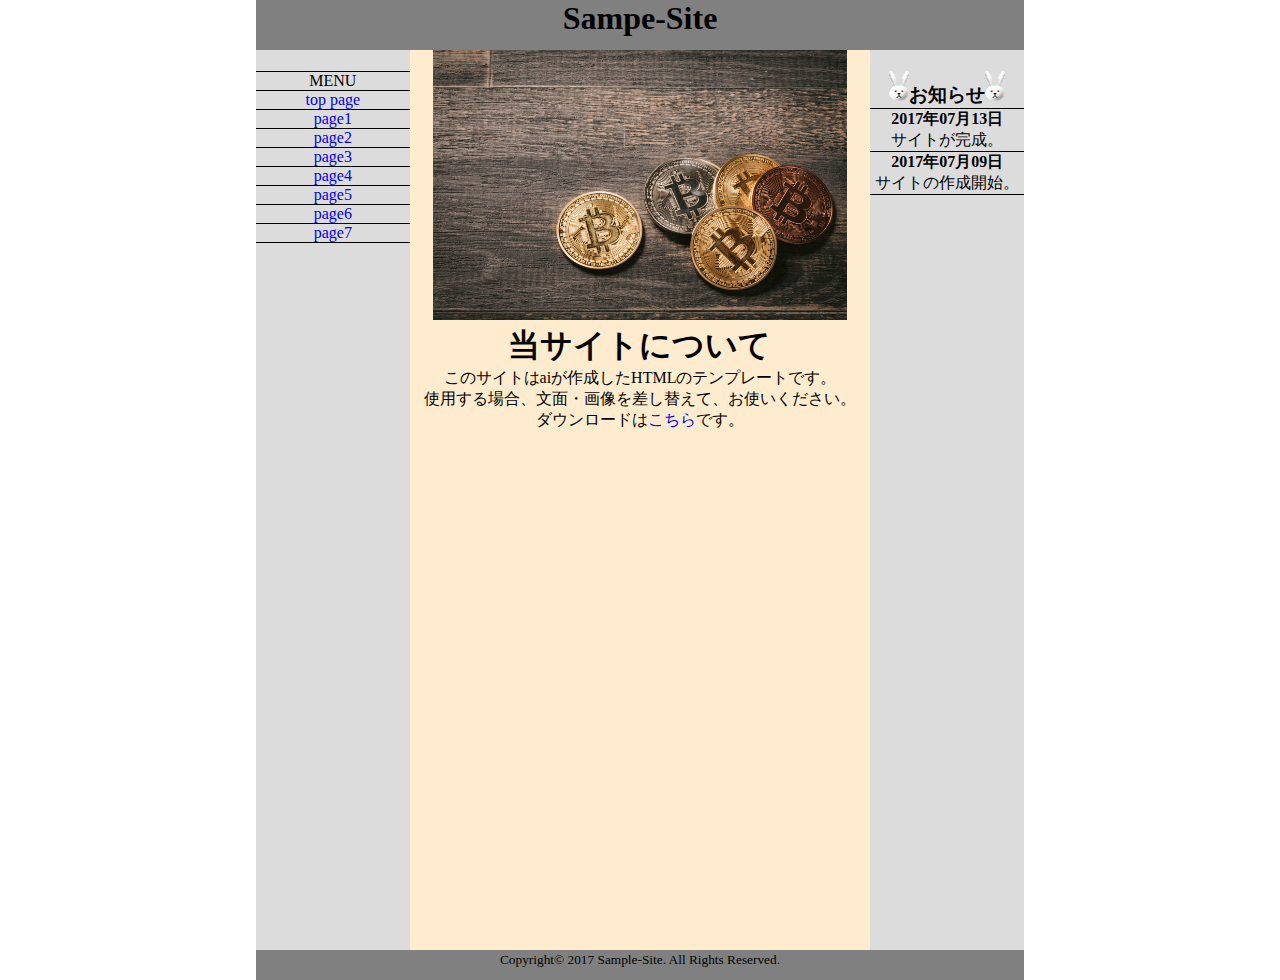
<file: index.html>
<!DOCTYPE html>
<html lang="en">
<head>
	<meta charset="UTF-8">
	<meta http-equiv="X-UA-Compatible" content="IE=edge">
	<meta name="viewport" content="width=device-width, initial-scale=1.0">
	<title>Sample-Site10</title>
	<link rel="stylesheet" href="./css/style.css">
</head>
<body>
	
	<div id="container">
	
		<header>
			<h1>Sampe-Site<h1>
		</header>

		<div id="content">

			<nav>
			　<ul>
					<li>MENU</li>
					<li><a href="./index.html">top page</a></li>
					<li><a href="./page1.html">page1</a></li>
					<li><a href="./page2.html">page2</a></li>
					<li><a href="./page3.html">page3</a></li>
					<li><a href="./page4.html">page4</a></li>
					<li><a href="./page5.html">page5</a></li>
					<li><a href="./page6.html">page6</a></li>
					<li><a href="./page7.html">page7</a></li>
				</ul>
			</nav>

			<article>
			 <img src="./images/coin.jpg" alt="" width="90%" height="30%">
			 <h1>当サイトについて</h1>
					<p>
						このサイトはaiが作成したHTMLのテンプレートです。<br>
						使用する場合、文面・画像を差し替えて、お使いください。<br>
						ダウンロードは<a id="download-link" href="https://github.com/airis0/site-template10">こちら</a>です。
					</p>
			</article>

			<aside>
			　<h3><img src="./images/rabbit.gif" alt="ウサギ" width="20px" height="30px">お知らせ<img src="./images/rabbit.gif" alt="ウサギ" width="20px" height="30px"></h3>
			    <dl>
						<dt><time datetime="2017-07-13">2017年07月13日</time></dt>
						<dd>サイトが完成。</dd>
						<dt><time datetime="2017-07-09">2017年07月09日</time></dt>
						<dd>サイトの作成開始。</dd>
				  </dl>
			</aside>

		</div>

		<footer>
			<p id="copyright"><small>Copyright&copy; 2017 Sample-Site. All Rights Reserved.</small></p>
		</footer>

	</div>

	
</body>
</html>
</file>
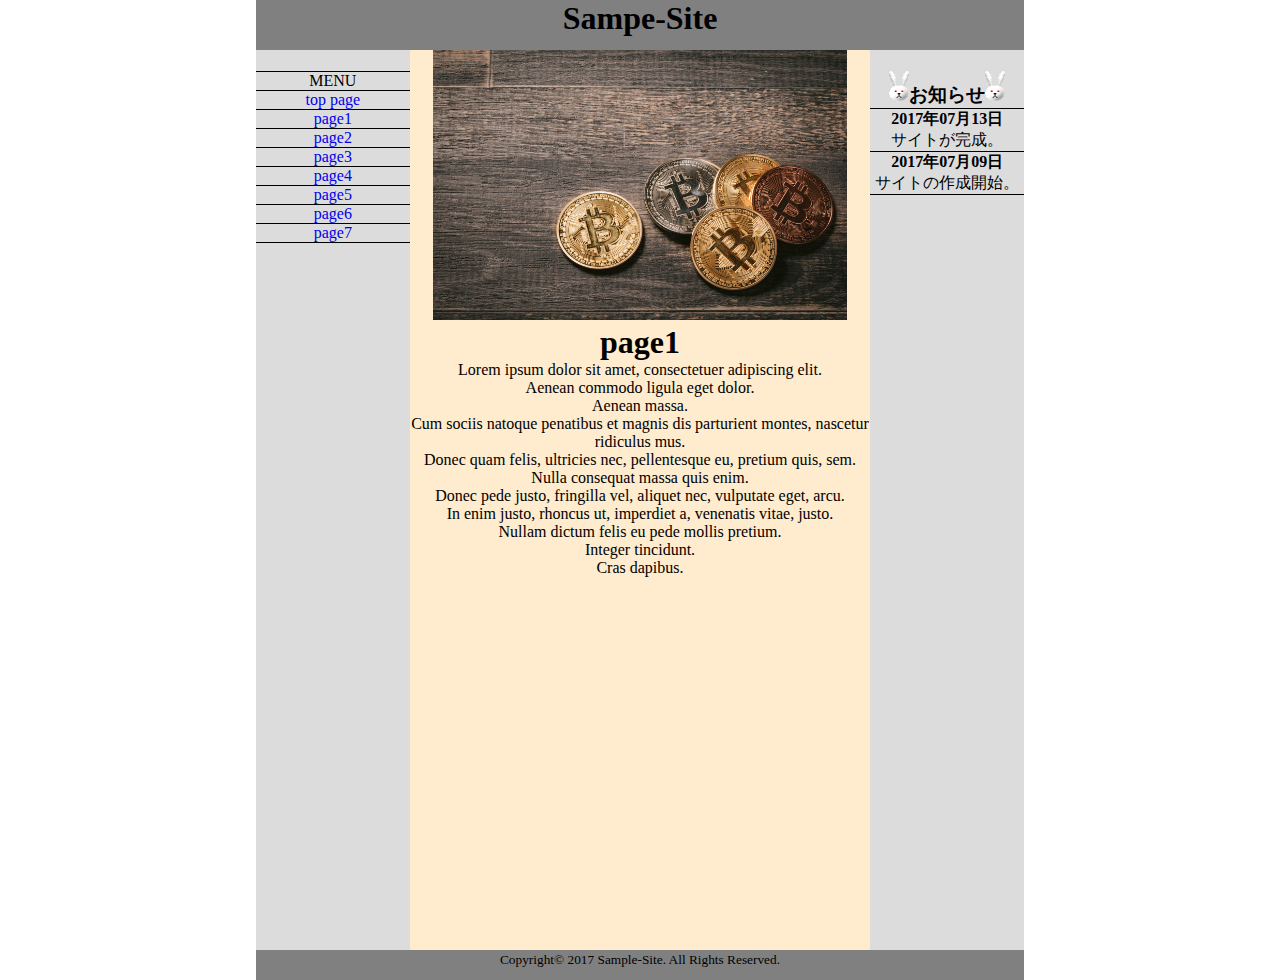
<file: page1.html>
<!DOCTYPE html>
<html lang="en">
<head>
	<meta charset="UTF-8">
	<meta http-equiv="X-UA-Compatible" content="IE=edge">
	<meta name="viewport" content="width=device-width, initial-scale=1.0">
	<title>Sample-Site10</title>
	<link rel="stylesheet" href="./css/style.css">
</head>
<body>

	<div id="container">

		<header>
			<h1>Sampe-Site<h1>
		</header>

		<div id="content">

			<nav>
			　<ul>
					<li>MENU</li>
					<li><a href="./index.html">top page</a></li>
					<li><a href="./page1.html">page1</a></li>
					<li><a href="./page2.html">page2</a></li>
					<li><a href="./page3.html">page3</a></li>
					<li><a href="./page4.html">page4</a></li>
					<li><a href="./page5.html">page5</a></li>
					<li><a href="./page6.html">page6</a></li>
					<li><a href="./page7.html">page7</a></li>
				</ul>
			</nav>

			<article>
			 <img src="./images/coin.jpg" alt="" width="90%" height="30%">
			 <h1>page1</h1>
					<p>
						Lorem ipsum dolor sit amet, consectetuer adipiscing elit.<br>
						Aenean commodo ligula eget dolor.<br>
						Aenean massa.<br>
						Cum sociis natoque penatibus et magnis dis parturient montes, nascetur ridiculus mus.<br>
						Donec quam felis, ultricies nec, pellentesque eu, pretium quis, sem.<br>
						Nulla consequat massa quis enim.<br>
						Donec pede justo, fringilla vel, aliquet nec, vulputate eget, arcu.<br>
						In enim justo, rhoncus ut, imperdiet a, venenatis vitae, justo.<br>
						Nullam dictum felis eu pede mollis pretium.<br>
						Integer tincidunt.<br>
						Cras dapibus.
					</p>
			</article>

			<aside>
			　<h3><img src="./images/rabbit.gif" alt="ウサギ" width="20px" height="30px">お知らせ<img src="./images/rabbit.gif" alt="ウサギ" width="20px" height="30px"></h3>
			    <dl>
						<dt><time datetime="2017-07-13">2017年07月13日</time></dt>
						<dd>サイトが完成。</dd>						
						<dt><time datetime="2017-07-09">2017年07月09日</time></dt>
						<dd>サイトの作成開始。</dd>
				  </dl>
			</aside>

		</div>

		<footer>
			<p id="copyright"><small>Copyright&copy; 2017 Sample-Site. All Rights Reserved.</small></p>
		</footer>

	</div>

</body>
</html>
</file>
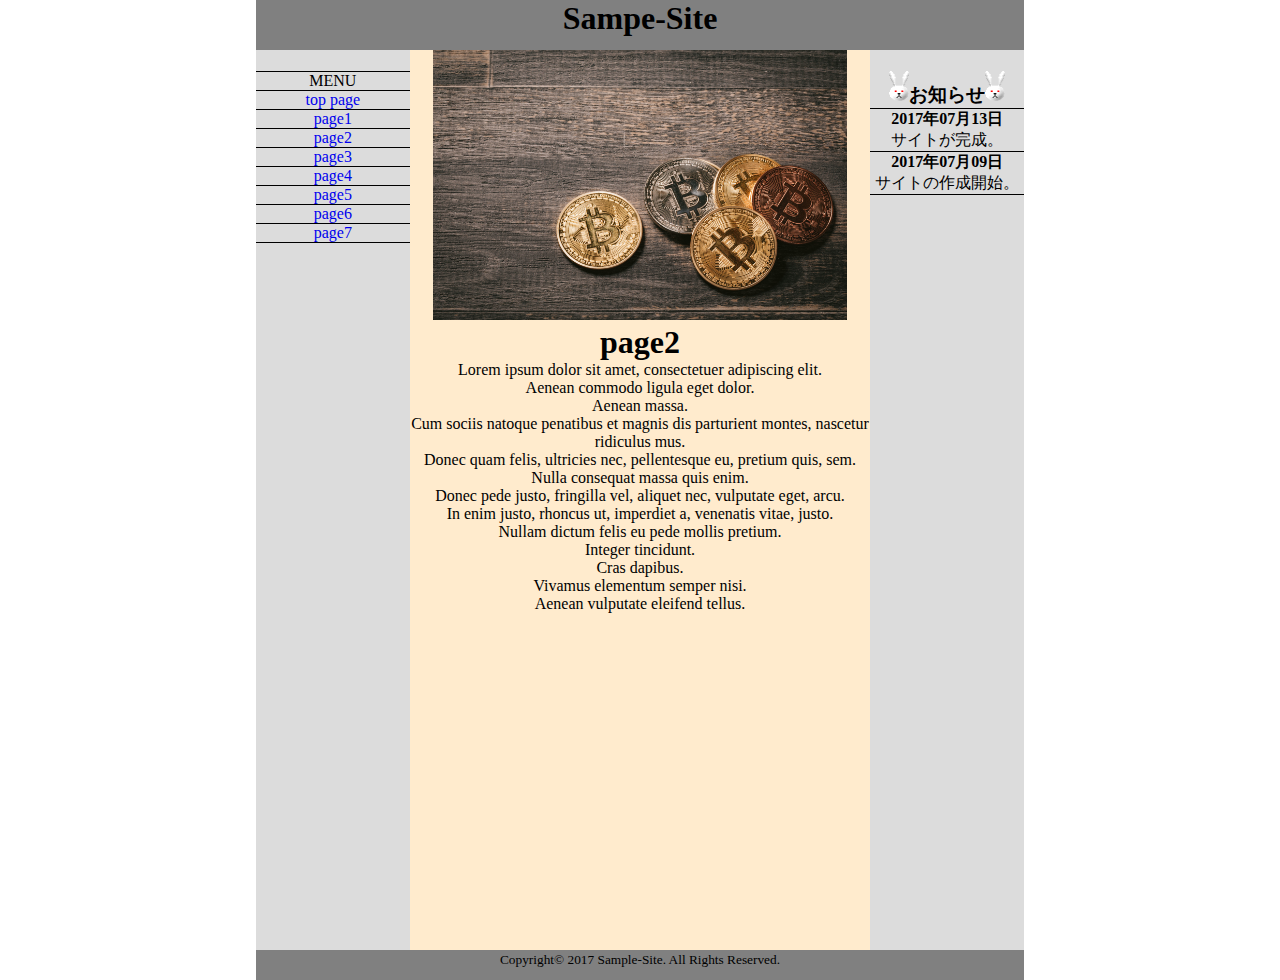
<file: page2.html>
<!DOCTYPE html>
<html lang="en">
<head>
	<meta charset="UTF-8">
	<meta http-equiv="X-UA-Compatible" content="IE=edge">
	<meta name="viewport" content="width=device-width, initial-scale=1.0">
	<title>Sample-Site10</title>
	<link rel="stylesheet" href="./css/style.css">
</head>
<body>

	<div id="container">

		<header>
			<h1>Sampe-Site<h1>
		</header>

		<div id="content">

			<nav>
			　<ul>
					<li>MENU</li>
					<li><a href="./index.html">top page</a></li>
					<li><a href="./page1.html">page1</a></li>
					<li><a href="./page2.html">page2</a></li>
					<li><a href="./page3.html">page3</a></li>
					<li><a href="./page4.html">page4</a></li>
					<li><a href="./page5.html">page5</a></li>
					<li><a href="./page6.html">page6</a></li>
					<li><a href="./page7.html">page7</a></li>
				</ul>
			</nav>

			<article>
			 <img src="./images/coin.jpg" alt="" width="90%" height="30%">
			 <h1>page2</h1>
					<p>
						Lorem ipsum dolor sit amet, consectetuer adipiscing elit.<br>
						Aenean commodo ligula eget dolor.<br>
						Aenean massa.<br>
						Cum sociis natoque penatibus et magnis dis parturient montes, nascetur ridiculus mus.<br>
						Donec quam felis, ultricies nec, pellentesque eu, pretium quis, sem.<br>
						Nulla consequat massa quis enim.<br>
						Donec pede justo, fringilla vel, aliquet nec, vulputate eget, arcu.<br>
						In enim justo, rhoncus ut, imperdiet a, venenatis vitae, justo.<br>
						Nullam dictum felis eu pede mollis pretium.<br>
						Integer tincidunt.<br>
						Cras dapibus.<br>
						Vivamus elementum semper nisi.<br>
						Aenean vulputate eleifend tellus.
					</p>
			</article>

			<aside>
			　<h3><img src="./images/rabbit.gif" alt="ウサギ" width="20px" height="30px">お知らせ<img src="./images/rabbit.gif" alt="ウサギ" width="20px" height="30px"></h3>
			    <dl>
						<dt><time datetime="2017-07-13">2017年07月13日</time></dt>
						<dd>サイトが完成。</dd>						
						<dt><time datetime="2017-07-09">2017年07月09日</time></dt>
						<dd>サイトの作成開始。</dd>
				  </dl>
			</aside>

		</div>

		<footer>
			<p id="copyright"><small>Copyright&copy; 2017 Sample-Site. All Rights Reserved.</small></p>
		</footer>

	</div>

</body>
</html>
</file>
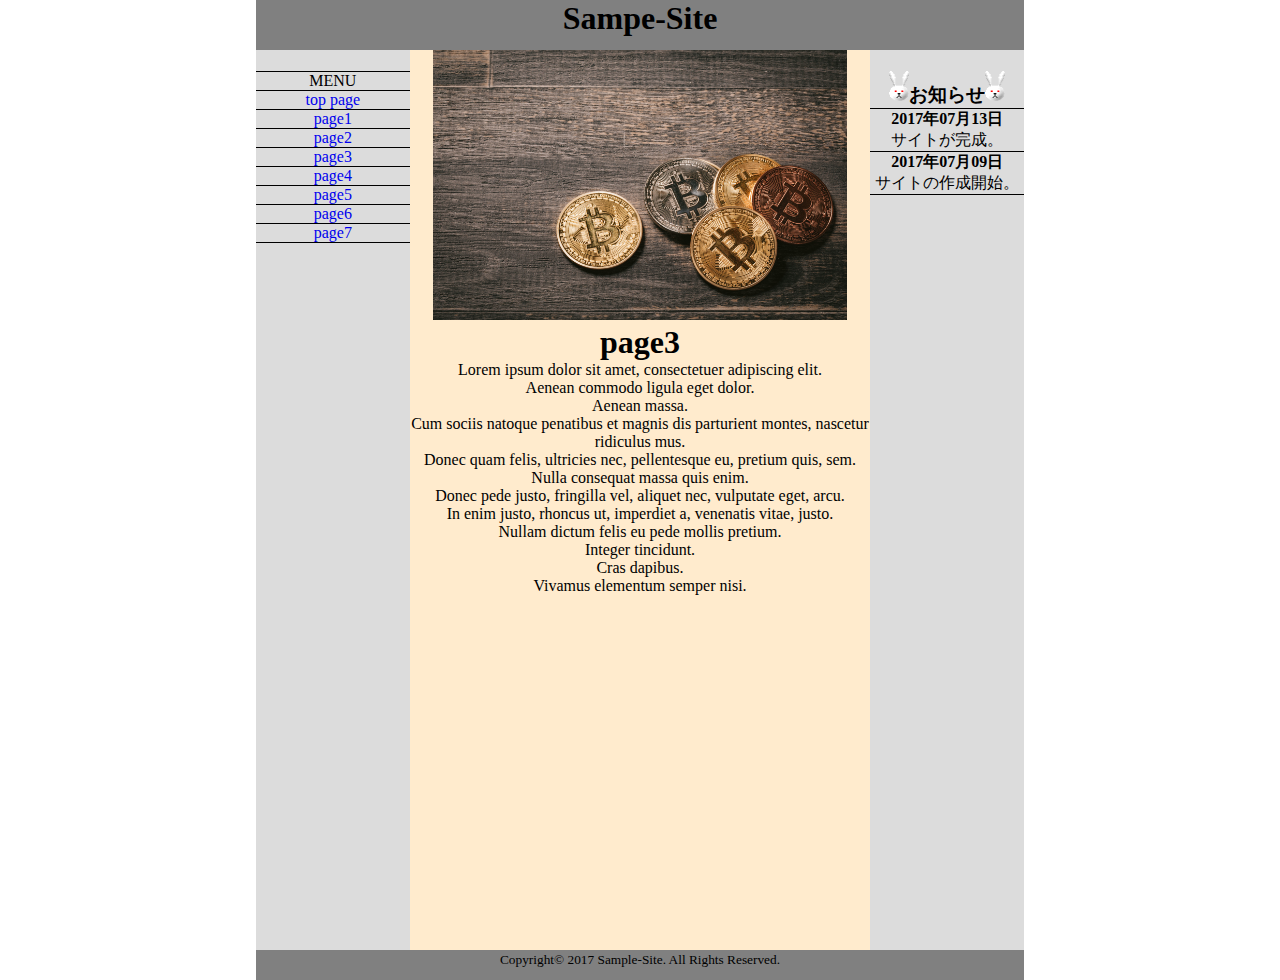
<file: page3.html>
<!DOCTYPE html>
<html lang="en">
<head>
	<meta charset="UTF-8">
	<meta http-equiv="X-UA-Compatible" content="IE=edge">
	<meta name="viewport" content="width=device-width, initial-scale=1.0">
	<title>Sample-Site10</title>
	<link rel="stylesheet" href="./css/style.css">
</head>
<body>

	<div id="container">

		<header>
			<h1>Sampe-Site<h1>
		</header>

		<div id="content">

			<nav>
			　<ul>
					<li>MENU</li>
					<li><a href="./index.html">top page</a></li>
					<li><a href="./page1.html">page1</a></li>
					<li><a href="./page2.html">page2</a></li>
					<li><a href="./page3.html">page3</a></li>
					<li><a href="./page4.html">page4</a></li>
					<li><a href="./page5.html">page5</a></li>
					<li><a href="./page6.html">page6</a></li>
					<li><a href="./page7.html">page7</a></li>
				</ul>
			</nav>

			<article>
			 <img src="./images/coin.jpg" alt="" width="90%" height="30%">
			 <h1>page3</h1>
					<p>
						Lorem ipsum dolor sit amet, consectetuer adipiscing elit.<br>
						Aenean commodo ligula eget dolor.<br>
						Aenean massa.<br>
						Cum sociis natoque penatibus et magnis dis parturient montes, nascetur ridiculus mus.<br>
						Donec quam felis, ultricies nec, pellentesque eu, pretium quis, sem.<br>
						Nulla consequat massa quis enim.<br>
						Donec pede justo, fringilla vel, aliquet nec, vulputate eget, arcu.<br>
						In enim justo, rhoncus ut, imperdiet a, venenatis vitae, justo.<br>
						Nullam dictum felis eu pede mollis pretium.<br>
						Integer tincidunt.<br>
						Cras dapibus.<br>
						Vivamus elementum semper nisi.
					</p>
			</article>

			<aside>
			　<h3><img src="./images/rabbit.gif" alt="ウサギ" width="20px" height="30px">お知らせ<img src="./images/rabbit.gif" alt="ウサギ" width="20px" height="30px"></h3>
			    <dl>
						<dt><time datetime="2017-07-13">2017年07月13日</time></dt>
						<dd>サイトが完成。</dd>						
						<dt><time datetime="2017-07-09">2017年07月09日</time></dt>
						<dd>サイトの作成開始。</dd>
				  </dl>
			</aside>

		</div>

		<footer>
			<p id="copyright"><small>Copyright&copy; 2017 Sample-Site. All Rights Reserved.</small></p>
		</footer>

	</div>

</body>
</html>
</file>
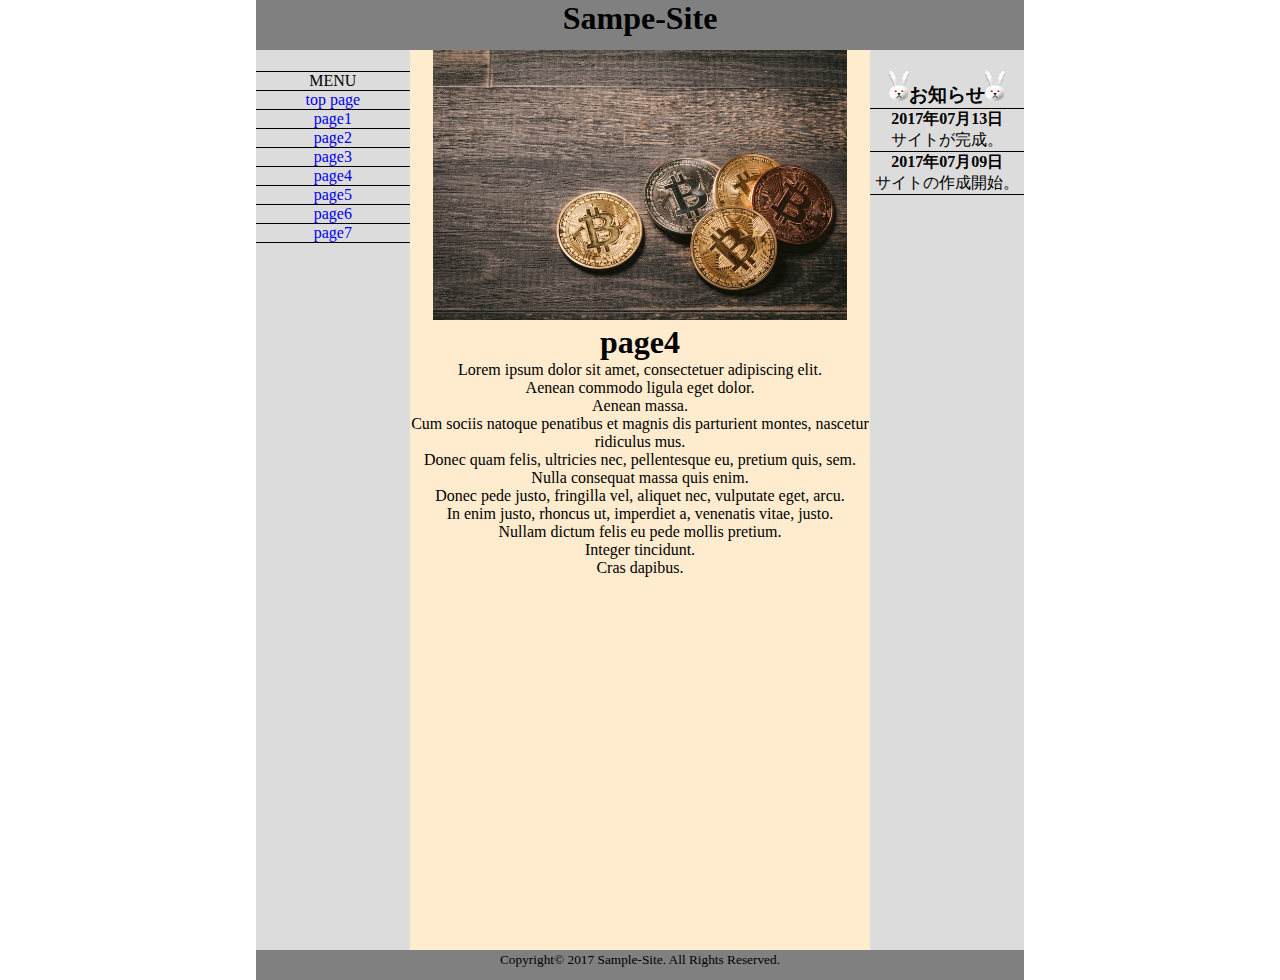
<file: page4.html>
<!DOCTYPE html>
<html lang="en">
<head>
	<meta charset="UTF-8">
	<meta http-equiv="X-UA-Compatible" content="IE=edge">
	<meta name="viewport" content="width=device-width, initial-scale=1.0">
	<title>Sample-Site10</title>
	<link rel="stylesheet" href="./css/style.css">
</head>
<body>

	<div id="container">

		<header>
			<h1>Sampe-Site<h1>
		</header>

		<div id="content">

			<nav>
			　<ul>
					<li>MENU</li>
					<li><a href="./index.html">top page</a></li>
					<li><a href="./page1.html">page1</a></li>
					<li><a href="./page2.html">page2</a></li>
					<li><a href="./page3.html">page3</a></li>
					<li><a href="./page4.html">page4</a></li>
					<li><a href="./page5.html">page5</a></li>
					<li><a href="./page6.html">page6</a></li>
					<li><a href="./page7.html">page7</a></li>
				</ul>
			</nav>

			<article>
			 <img src="./images/coin.jpg" alt="" width="90%" height="30%">
			 <h1>page4</h1>
					<p>
						Lorem ipsum dolor sit amet, consectetuer adipiscing elit.<br>
						Aenean commodo ligula eget dolor.<br>
						Aenean massa.<br>
						Cum sociis natoque penatibus et magnis dis parturient montes, nascetur ridiculus mus.<br>
						Donec quam felis, ultricies nec, pellentesque eu, pretium quis, sem.<br>
						Nulla consequat massa quis enim.<br>
						Donec pede justo, fringilla vel, aliquet nec, vulputate eget, arcu.<br>
						In enim justo, rhoncus ut, imperdiet a, venenatis vitae, justo.<br>
						Nullam dictum felis eu pede mollis pretium.<br>
						Integer tincidunt.<br>
						Cras dapibus.
					</p>
			</article>

			<aside>
			　<h3><img src="./images/rabbit.gif" alt="ウサギ" width="20px" height="30px">お知らせ<img src="./images/rabbit.gif" alt="ウサギ" width="20px" height="30px"></h3>
			    <dl>
						<dt><time datetime="2017-07-13">2017年07月13日</time></dt>
						<dd>サイトが完成。</dd>						
						<dt><time datetime="2017-07-09">2017年07月09日</time></dt>
						<dd>サイトの作成開始。</dd>
				  </dl>
			</aside>

		</div>

		<footer>
			<p id="copyright"><small>Copyright&copy; 2017 Sample-Site. All Rights Reserved.</small></p>
		</footer>

	</div>

</body>
</html>
</file>
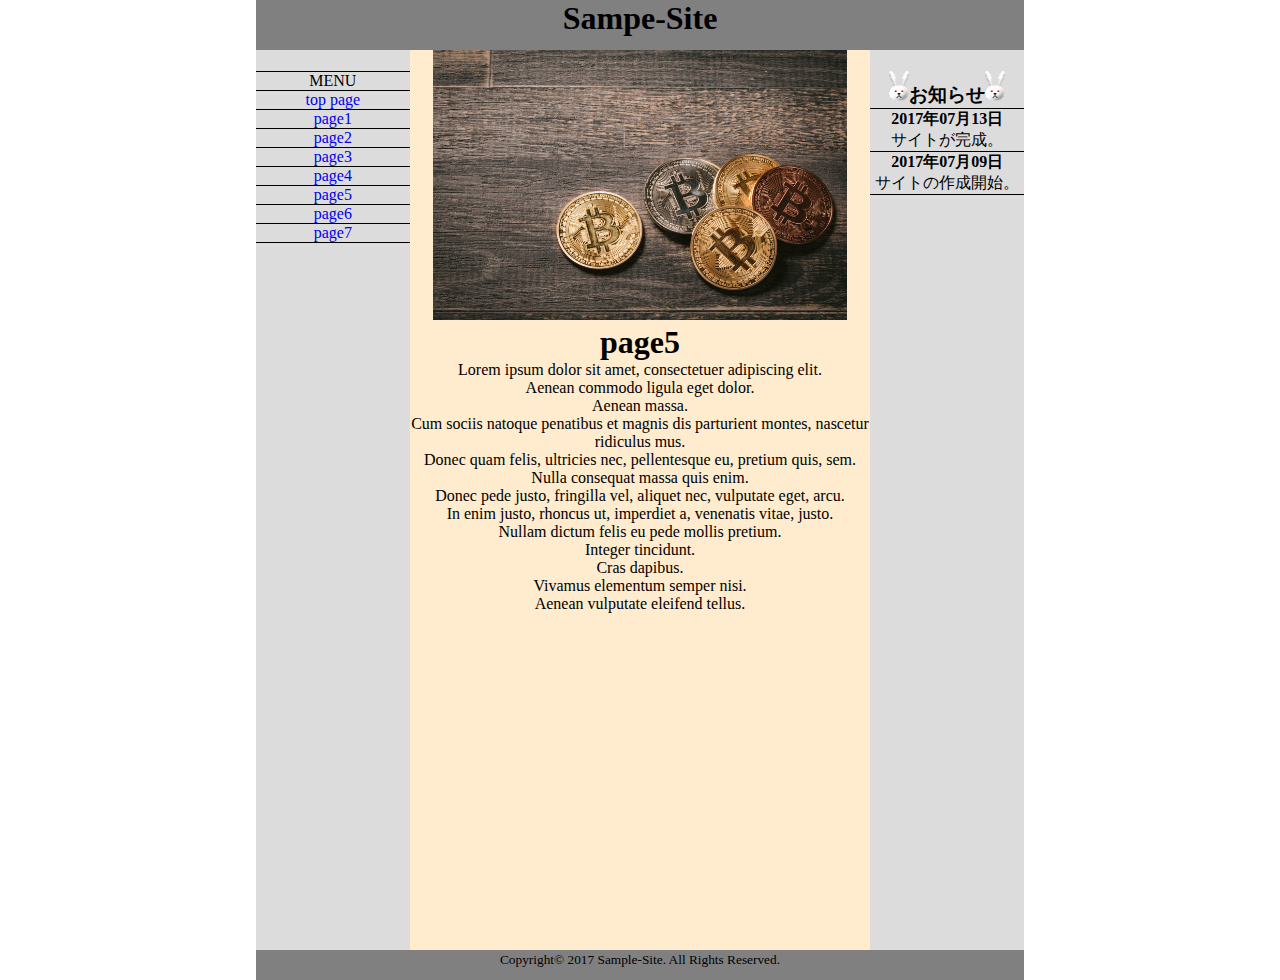
<file: page5.html>
<!DOCTYPE html>
<html lang="en">
<head>
	<meta charset="UTF-8">
	<meta http-equiv="X-UA-Compatible" content="IE=edge">
	<meta name="viewport" content="width=device-width, initial-scale=1.0">
	<title>Sample-Site10</title>
	<link rel="stylesheet" href="./css/style.css">
</head>
<body>

	<div id="container">

		<header>
			<h1>Sampe-Site<h1>
		</header>

		<div id="content">

			<nav>
			　<ul>
					<li>MENU</li>
					<li><a href="./index.html">top page</a></li>
					<li><a href="./page1.html">page1</a></li>
					<li><a href="./page2.html">page2</a></li>
					<li><a href="./page3.html">page3</a></li>
					<li><a href="./page4.html">page4</a></li>
					<li><a href="./page5.html">page5</a></li>
					<li><a href="./page6.html">page6</a></li>
					<li><a href="./page7.html">page7</a></li>
				</ul>
			</nav>

			<article>
			 <img src="./images/coin.jpg" alt="" width="90%" height="30%">
			 <h1>page5</h1>
					<p>
						Lorem ipsum dolor sit amet, consectetuer adipiscing elit.<br>
						Aenean commodo ligula eget dolor.<br>
						Aenean massa.<br>
						Cum sociis natoque penatibus et magnis dis parturient montes, nascetur ridiculus mus.<br>
						Donec quam felis, ultricies nec, pellentesque eu, pretium quis, sem.<br>
						Nulla consequat massa quis enim.<br>
						Donec pede justo, fringilla vel, aliquet nec, vulputate eget, arcu.<br>
						In enim justo, rhoncus ut, imperdiet a, venenatis vitae, justo.<br>
						Nullam dictum felis eu pede mollis pretium.<br>
						Integer tincidunt.<br>
						Cras dapibus.<br>
						Vivamus elementum semper nisi.<br>
						Aenean vulputate eleifend tellus.
					</p>
			</article>

			<aside>
			　<h3><img src="./images/rabbit.gif" alt="ウサギ" width="20px" height="30px">お知らせ<img src="./images/rabbit.gif" alt="ウサギ" width="20px" height="30px"></h3>
			    <dl>
						<dt><time datetime="2017-07-13">2017年07月13日</time></dt>
						<dd>サイトが完成。</dd>						
						<dt><time datetime="2017-07-09">2017年07月09日</time></dt>
						<dd>サイトの作成開始。</dd>
				  </dl>
			</aside>

		</div>

		<footer>
			<p id="copyright"><small>Copyright&copy; 2017 Sample-Site. All Rights Reserved.</small></p>
		</footer>

	</div>

</body>
</html>
</file>
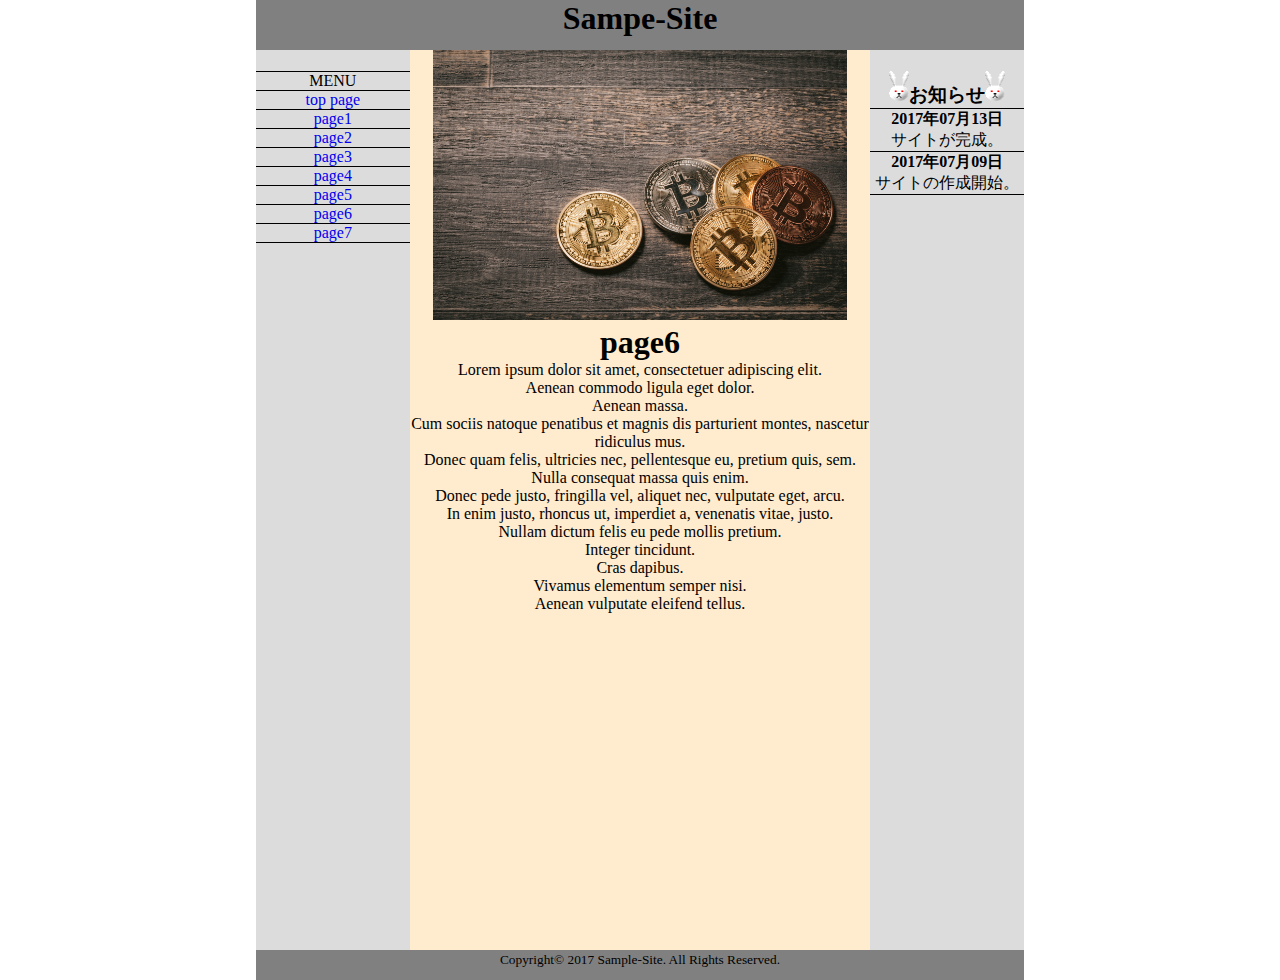
<file: page6.html>
<!DOCTYPE html>
<html lang="en">
<head>
	<meta charset="UTF-8">
	<meta http-equiv="X-UA-Compatible" content="IE=edge">
	<meta name="viewport" content="width=device-width, initial-scale=1.0">
	<title>Sample-Site10</title>
	<link rel="stylesheet" href="./css/style.css">
</head>
<body>

	<div id="container">

		<header>
			<h1>Sampe-Site<h1>
		</header>

		<div id="content">

			<nav>
			　<ul>
					<li>MENU</li>
					<li><a href="./index.html">top page</a></li>
					<li><a href="./page1.html">page1</a></li>
					<li><a href="./page2.html">page2</a></li>
					<li><a href="./page3.html">page3</a></li>
					<li><a href="./page4.html">page4</a></li>
					<li><a href="./page5.html">page5</a></li>
					<li><a href="./page6.html">page6</a></li>
					<li><a href="./page7.html">page7</a></li>
				</ul>
			</nav>

			<article>
			 <img src="./images/coin.jpg" alt="" width="90%" height="30%">
			 <h1>page6</h1>
					<p>
						Lorem ipsum dolor sit amet, consectetuer adipiscing elit.<br>
						Aenean commodo ligula eget dolor.<br>
						Aenean massa.<br>
						Cum sociis natoque penatibus et magnis dis parturient montes, nascetur ridiculus mus.<br>
						Donec quam felis, ultricies nec, pellentesque eu, pretium quis, sem.<br>
						Nulla consequat massa quis enim.<br>
						Donec pede justo, fringilla vel, aliquet nec, vulputate eget, arcu.<br>
						In enim justo, rhoncus ut, imperdiet a, venenatis vitae, justo.<br>
						Nullam dictum felis eu pede mollis pretium.<br>
						Integer tincidunt.<br>
						Cras dapibus.<br>
						Vivamus elementum semper nisi.<br>
						Aenean vulputate eleifend tellus.
					</p>
			</article>

			<aside>
			　<h3><img src="./images/rabbit.gif" alt="ウサギ" width="20px" height="30px">お知らせ<img src="./images/rabbit.gif" alt="ウサギ" width="20px" height="30px"></h3>
			    <dl>
						<dt><time datetime="2017-07-13">2017年07月13日</time></dt>
						<dd>サイトが完成。</dd>						
						<dt><time datetime="2017-07-09">2017年07月09日</time></dt>
						<dd>サイトの作成開始。</dd>
				  </dl>
			</aside>

		</div>

		<footer>
			<p id="copyright"><small>Copyright&copy; 2017 Sample-Site. All Rights Reserved.</small></p>
		</footer>

	</div>

</body>
</html>
</file>
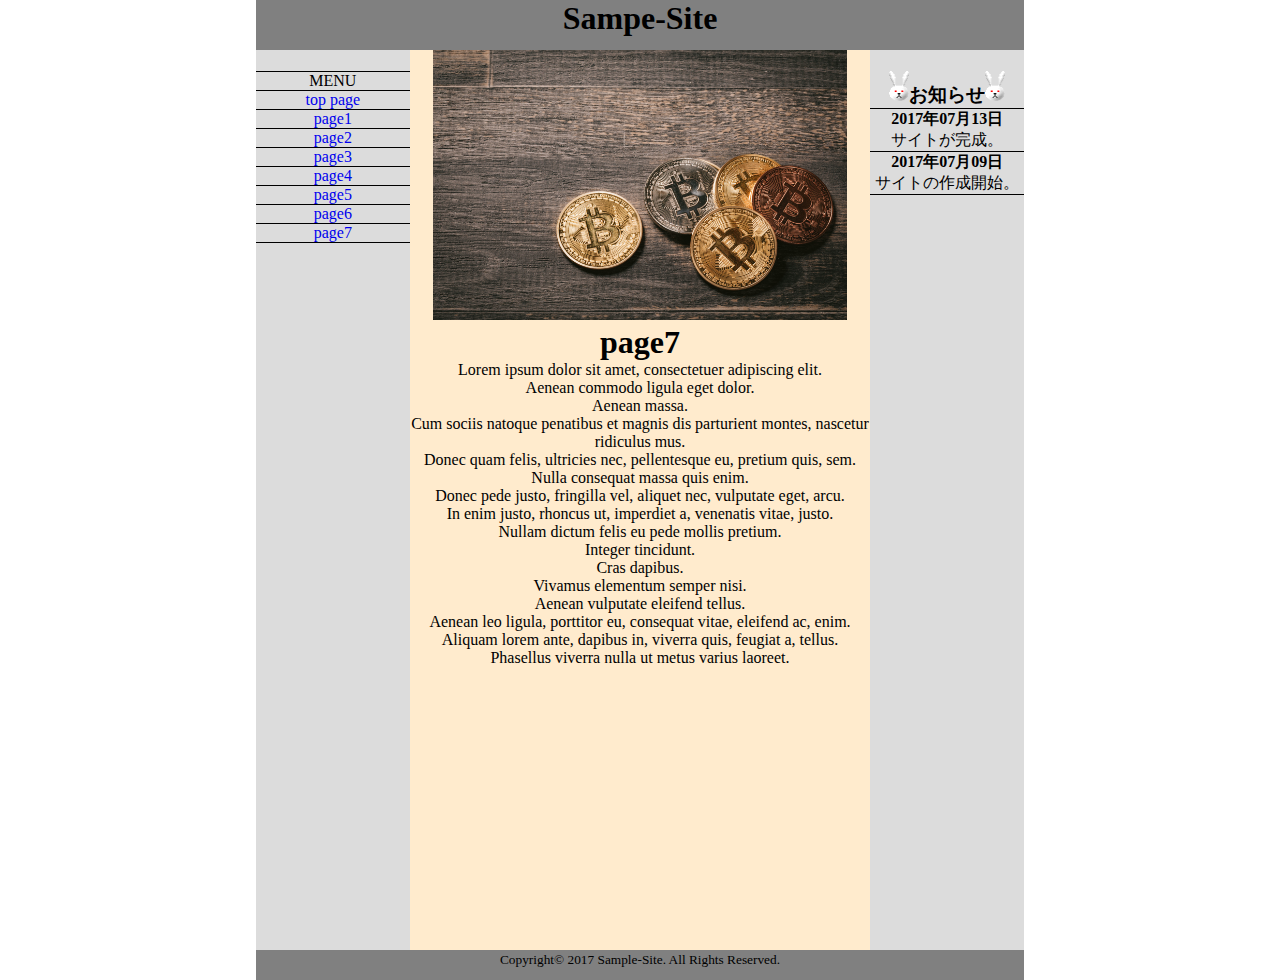
<file: page7.html>
<!DOCTYPE html>
<html lang="en">
<head>
	<meta charset="UTF-8">
	<meta http-equiv="X-UA-Compatible" content="IE=edge">
	<meta name="viewport" content="width=device-width, initial-scale=1.0">
	<title>Sample-Site10</title>
	<link rel="stylesheet" href="./css/style.css">
</head>
<body>

	<div id="container">

		<header>
			<h1>Sampe-Site<h1>
		</header>

		<div id="content">

			<nav>
			　<ul>
					<li>MENU</li>
					<li><a href="./index.html">top page</a></li>
					<li><a href="./page1.html">page1</a></li>
					<li><a href="./page2.html">page2</a></li>
					<li><a href="./page3.html">page3</a></li>
					<li><a href="./page4.html">page4</a></li>
					<li><a href="./page5.html">page5</a></li>
					<li><a href="./page6.html">page6</a></li>
					<li><a href="./page7.html">page7</a></li>
				</ul>
			</nav>

			<article>
			 <img src="./images/coin.jpg" alt="" width="90%" height="30%">
			 <h1>page7</h1>
					<p>
						Lorem ipsum dolor sit amet, consectetuer adipiscing elit.<br>
						Aenean commodo ligula eget dolor.<br>
						Aenean massa.<br>
						Cum sociis natoque penatibus et magnis dis parturient montes, nascetur ridiculus mus.<br>
						Donec quam felis, ultricies nec, pellentesque eu, pretium quis, sem.<br>
						Nulla consequat massa quis enim.<br>
						Donec pede justo, fringilla vel, aliquet nec, vulputate eget, arcu.<br>
						In enim justo, rhoncus ut, imperdiet a, venenatis vitae, justo.<br>
						Nullam dictum felis eu pede mollis pretium.<br>
						Integer tincidunt.<br>
						Cras dapibus.<br>
						Vivamus elementum semper nisi.<br>
						Aenean vulputate eleifend tellus.<br>
						Aenean leo ligula, porttitor eu, consequat vitae, eleifend ac, enim. Aliquam lorem ante, dapibus in, viverra quis, feugiat a, tellus.<br>
						Phasellus viverra nulla ut metus varius laoreet.
					</p>
			</article>

			<aside>
			　<h3><img src="./images/rabbit.gif" alt="ウサギ" width="20px" height="30px">お知らせ<img src="./images/rabbit.gif" alt="ウサギ" width="20px" height="30px"></h3>
			    <dl>
						<dt><time datetime="2017-07-13">2017年07月13日</time></dt>
						<dd>サイトが完成。</dd>						
						<dt><time datetime="2017-07-09">2017年07月09日</time></dt>
						<dd>サイトの作成開始。</dd>
				  </dl>
			</aside>

		</div>

		<footer>
			<p id="copyright"><small>Copyright&copy; 2017 Sample-Site. All Rights Reserved.</small></p>
		</footer>

	</div>

</body>
</html>
</file>
<file: css/style.css>
*{
	margin:0;
	padding:0;
}

/*================================================
	Mobile+Tab and All
================================================*/
#container{
	width:100%;	
}

header{
	width: 100%;
	height:70px;
	background-color:gray;
	text-align:center;
}

#content{
	width:100%;
}

nav{
	width:100%;
	height:100%;
	background-color:gainsboro;
	text-align:center;
}

nav ul li{
	list-style:none;
	border-top: 1px solid black;
}

li:last-child{
	border-bottom: 1px solid black;
}

ul {
	margin-top: 0;
}

a{
	text-decoration: none;
}

article{
	width:100%;
	height:100%;
	background-color:blanchedalmond;
	text-align:center;
}

aside{
	width:100%;
	height:100%;
	background-color:gainsboro;
	text-align:center;
}

aside h3 {
	border-bottom: 1px solid black;
}

dt {
	font-weight: bold;
}

dd {
	border-bottom: 1px solid black;
}

footer{
	width:100%;
	height:50px;
	background-color:gray;
	text-align:center;
}


/*================================================
	PC(768px)
================================================*/
@media screen and (min-width:768px){
	#container{
		width:768px;
		margin:0 auto;
	}

	header{
		height:50px;
	}

	#content{
		display:flex;
	}

	nav{
		width:20%;
		height:900px;
	}

	article{
		width:60%;
		height:900px;
	}

	aside{
		width:20%;
		height:900px;
	}

	footer{
		height:30px;
	}
}
</file>
